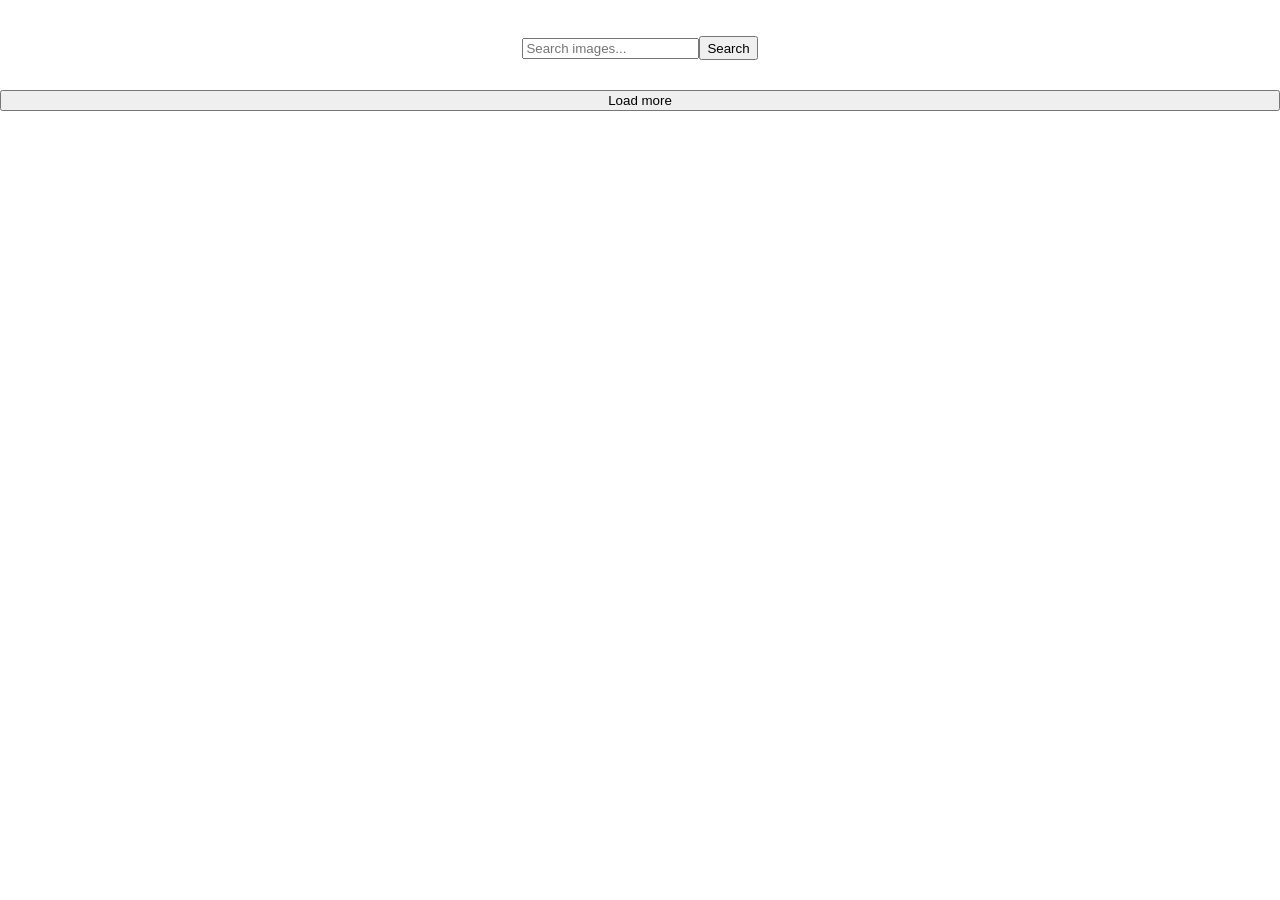
<file: src/index.html>
<!DOCTYPE html>
<html lang="en">
  <head>
    <meta charset="UTF-8" />
    <link rel="icon" type="image/svg+xml" href="/favicon.svg" />
    <meta name="viewport" content="width=device-width, initial-scale=1.0" />
    <title>Vanilla App Template</title>
    <link rel="stylesheet" href="./css/styles.css" />
  </head>
  <body>
  <form class="form">
    <label>
      <input type="text" name="search-text" placeholder="Search images..." required>
    </label>
    <button type="submit">Search</button>
  </form>
  
  <ul class="gallery"></ul>
  
  <div class="loader"></div>
  
  
<button type="button" class="btn hidden">Load more</button>

    <script type="module" src="./main.js"></script>
  </body>
</html>
</file>
<file: src/css/styles.css>
/**
  |============================
  | include css partials with
  | default @import url()
  |============================
*/
/* Common styles */
@import url('./reset.css');
@import url('./base.css');


.form {
  display: flex;
  justify-content: center;
  text-align: center;
  margin-top: 36px;
  margin-bottom: 30px;
}

.gallery {
  display: flex;
  flex-wrap: wrap;
  justify-content: center;
  align-items: center;
  gap: 24px;

}

img {
  display: block;
}

.gallery-img {
  width: 360px;
  height: 200px;
}

ul,
ol {
  list-style-type: none;
  margin: 0;
  padding: 0;
}

.list-ue {
  display: flex;
  justify-content: space-between;
  align-items: center;
  padding: 6px;
  border: 2px;
}

.item-title {
  font-size: 16px;
  text-align: center;
}

.item-value {
  font-size: 14px;
  text-align: center;
}
</file>
